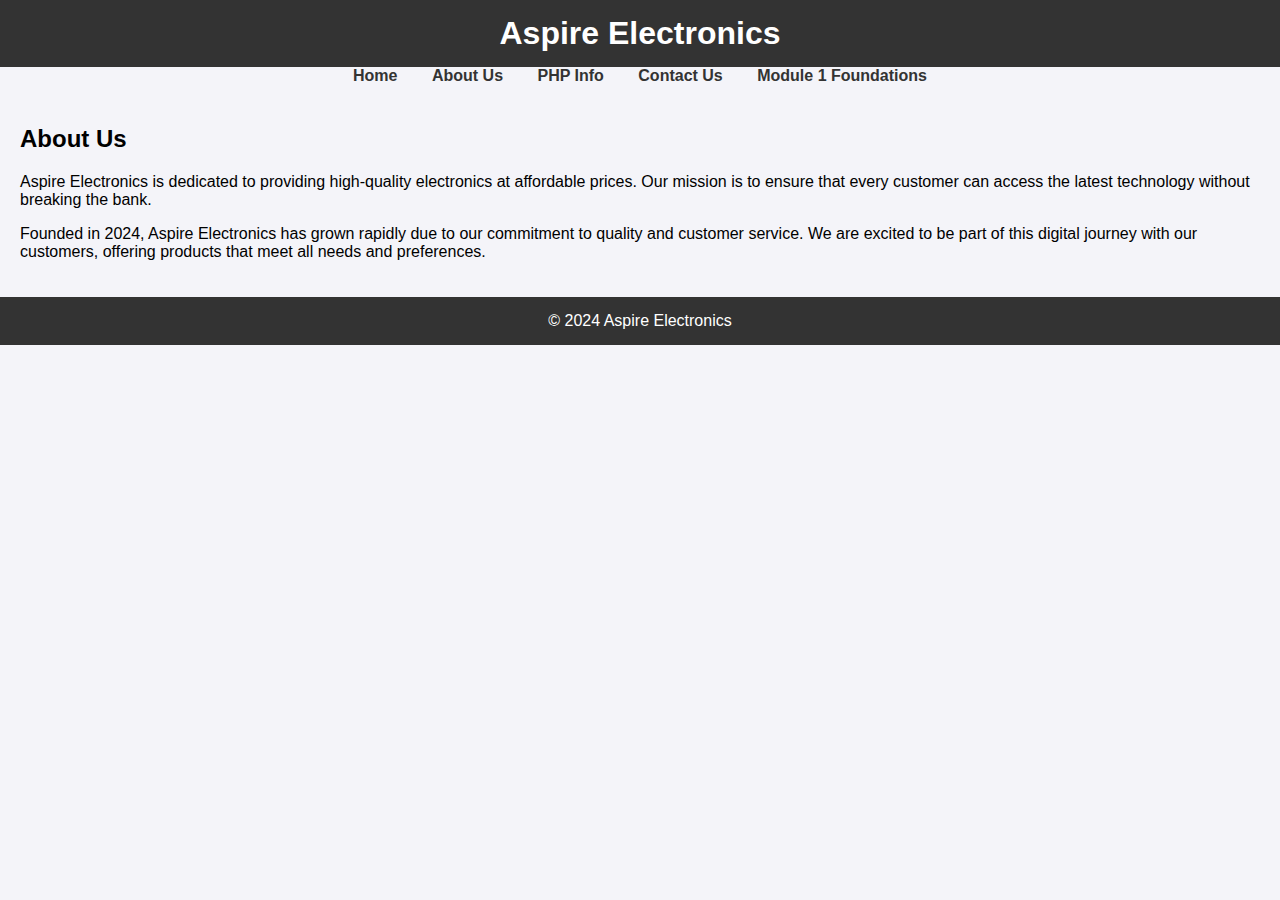
<file: about_us.html>
<!DOCTYPE html PUBLIC "-//W3C//DTD XHTML 1.0 Strict//EN" "http://www.w3.org/TR/xhtml1/DTD/xhtml1-strict.dtd">
<html xmlns="http://www.w3.org/1999/xhtml" lang="en">
<head>
    <meta http-equiv="Content-Type" content="text/html; charset=UTF-8" />
    <title>About Us - Aspire Electronics</title>
    <link rel="stylesheet" href="style.css" type="text/css" />
</head>
<body>
    <header>
        <h1>Aspire Electronics</h1>
    </header>

    <nav>
        <ul>
            <li><a href="index.html" class="nav-item">Home</a></li>
            <li><a href="about_us.html" class="nav-item">About Us</a></li>
            <li><a href="php_info.html" class="nav-item">PHP Info</a></li>
            <li><a href="contact_us.html" class="nav-item">Contact Us</a></li>
            <li><a href="module1_foundations.html" class="nav-item">Module 1 Foundations</a></li>
        </ul>
    </nav>

    <div class="main-content">
        <h2>About Us</h2>
        <p>Aspire Electronics is dedicated to providing high-quality electronics at affordable prices. Our mission is to ensure that every customer can access the latest technology without breaking the bank.</p>
        <p>Founded in 2024, Aspire Electronics has grown rapidly due to our commitment to quality and customer service. We are excited to be part of this digital journey with our customers, offering products that meet all needs and preferences.</p>
    </div>

    <footer>
        <p>&copy; 2024 Aspire Electronics</p>
    </footer>
</body>
</html>
</file>
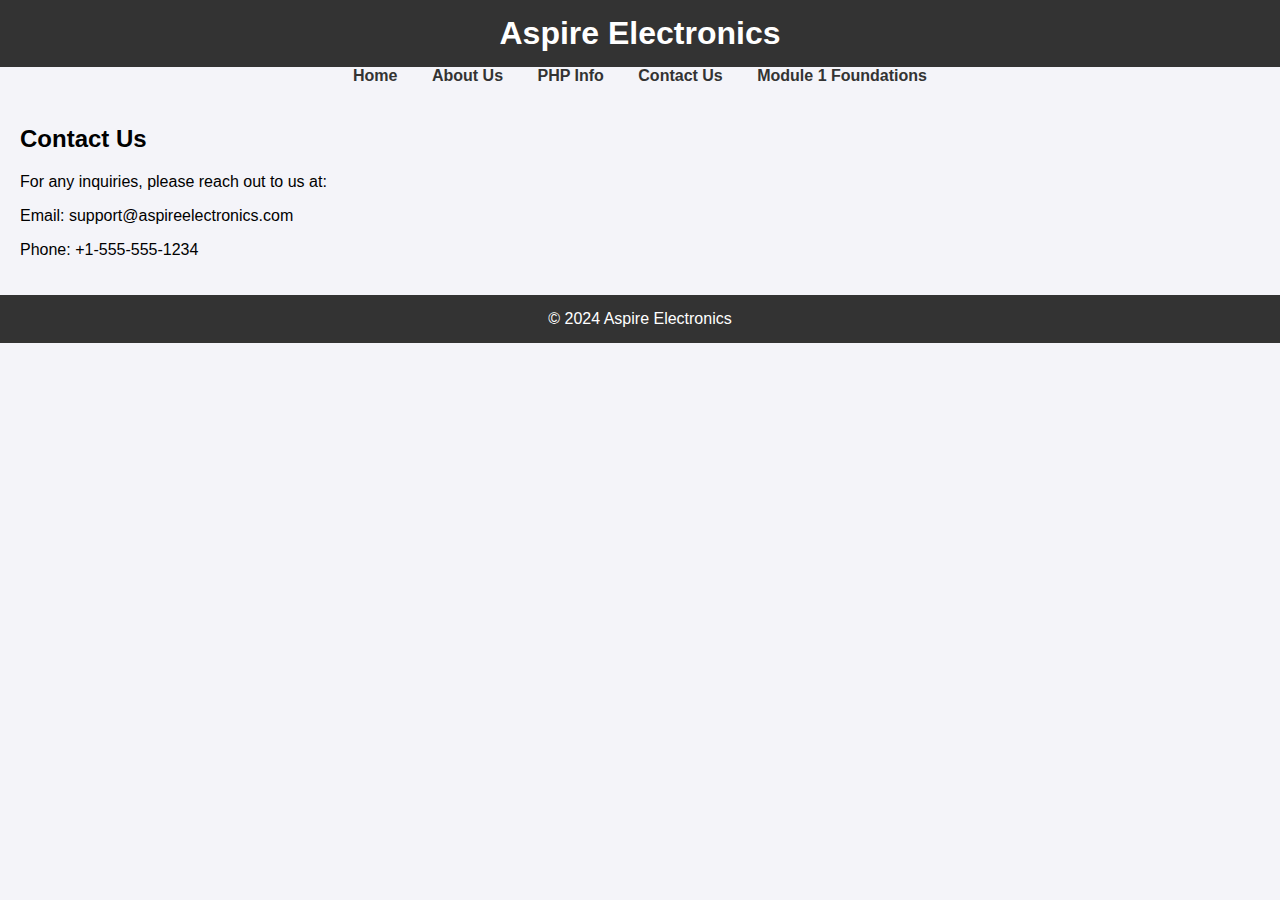
<file: contact_us.html>
<!DOCTYPE html PUBLIC "-//W3C//DTD XHTML 1.0 Strict//EN" "http://www.w3.org/TR/xhtml1/DTD/xhtml1-strict.dtd">
<html xmlns="http://www.w3.org/1999/xhtml" lang="en">
<head>
    <meta http-equiv="Content-Type" content="text/html; charset=UTF-8" />
    <title>Contact Us - Aspire Electronics</title>
    <link rel="stylesheet" href="style.css" type="text/css" />
</head>
<body>
    <header>
        <h1>Aspire Electronics</h1>
    </header>

    <nav>
        <ul>
            <li><a href="index.html" class="nav-item">Home</a></li>
            <li><a href="about_us.html" class="nav-item">About Us</a></li>
            <li><a href="php_info.html" class="nav-item">PHP Info</a></li>
            <li><a href="contact_us.html" class="nav-item">Contact Us</a></li>
            <li><a href="module1_foundations.html" class="nav-item">Module 1 Foundations</a></li>
        </ul>
    </nav>

    <div class="main-content">
        <h2>Contact Us</h2>
        <p>For any inquiries, please reach out to us at:</p>
        <p>Email: support@aspireelectronics.com</p>
        <p>Phone: +1-555-555-1234</p>
    </div>

    <footer>
        <p>&copy; 2024 Aspire Electronics</p>
    </footer>
</body>
</html>
</file>
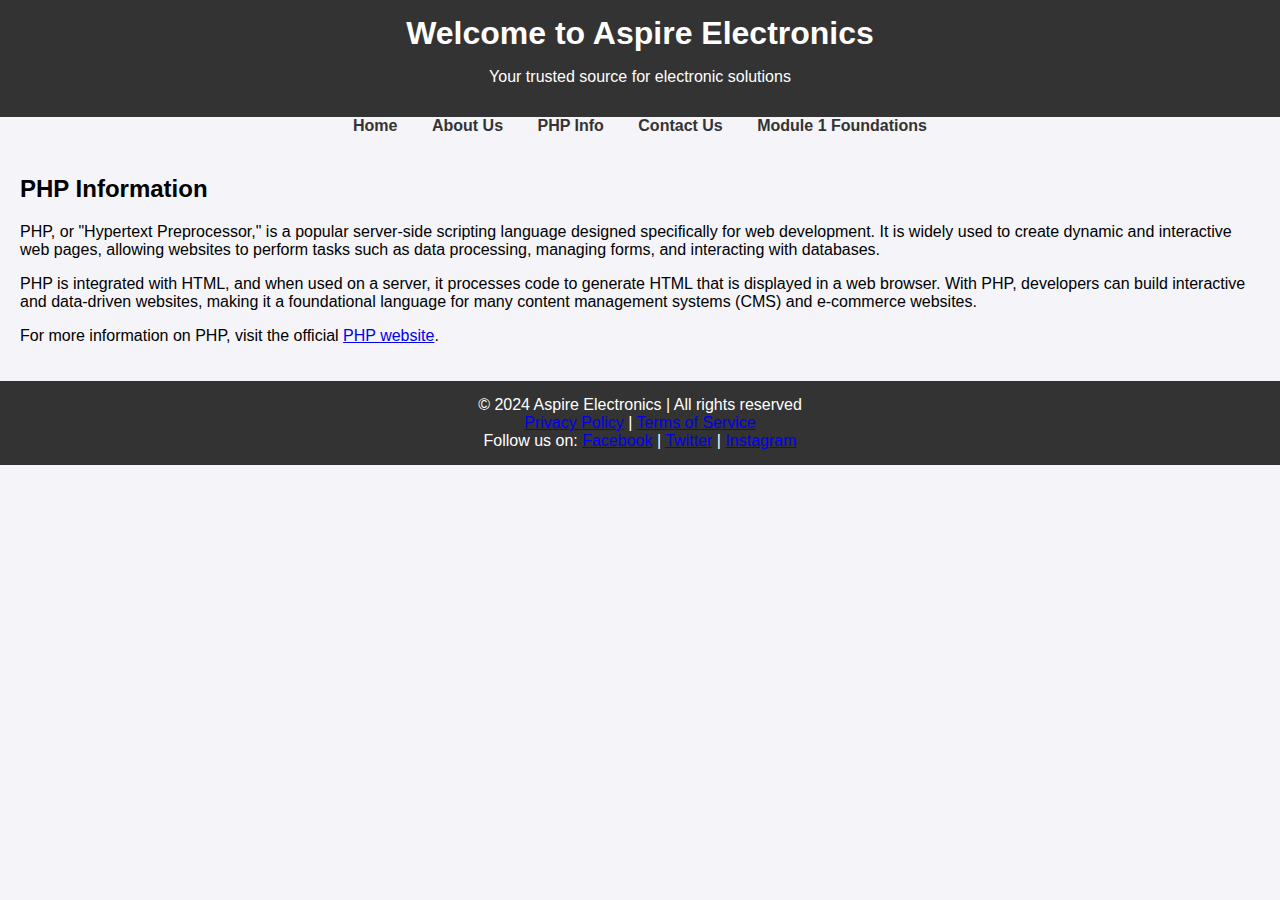
<file: footer.html>
<!DOCTYPE html PUBLIC "-//W3C//DTD XHTML 1.0 Strict//EN" "http://www.w3.org/TR/xhtml1/DTD/xhtml1-strict.dtd">
<html xmlns="http://www.w3.org/1999/xhtml" lang="en">
<head>
    <meta http-equiv="Content-Type" content="text/html; charset=UTF-8" />
    <title>PHP Info - Aspire Electronics</title>
    <link rel="stylesheet" href="style.css" type="text/css" />
</head>
<body>
    <!-- Updated Header Section -->
    <header>
        <h1>Welcome to Aspire Electronics</h1>
        <p>Your trusted source for electronic solutions</p>
    </header>

    <nav>
        <ul>
            <li><a href="index.html" class="nav-item">Home</a></li>
            <li><a href="about_us.html" class="nav-item">About Us</a></li>
            <li><a href="php_info.html" class="nav-item">PHP Info</a></li>
            <li><a href="contact_us.html" class="nav-item">Contact Us</a></li>
            <li><a href="module1_foundations.html" class="nav-item">Module 1 Foundations</a></li>
        </ul>
    </nav>

    <div class="main-content">
        <h2>PHP Information</h2>
        <p>PHP, or "Hypertext Preprocessor," is a popular server-side scripting language designed specifically for web development. It is widely used to create dynamic and interactive web pages, allowing websites to perform tasks such as data processing, managing forms, and interacting with databases.</p>
        <p>PHP is integrated with HTML, and when used on a server, it processes code to generate HTML that is displayed in a web browser. With PHP, developers can build interactive and data-driven websites, making it a foundational language for many content management systems (CMS) and e-commerce websites.</p>
        <p>For more information on PHP, visit the official <a href="https://www.php.net" target="_blank">PHP website</a>.</p>
    </div>

    <!-- Updated Footer Section -->
    <footer>
        <div class="footer-content">
            <p>&copy; 2024 Aspire Electronics | All rights reserved</p>
            <p><a href="privacy_policy.html">Privacy Policy</a> | <a href="terms_of_service.html">Terms of Service</a></p>
            <p>Follow us on:
                <a href="https://www.facebook.com/AspireElectronics" target="_blank">Facebook</a> |
                <a href="https://www.twitter.com/AspireElectronics" target="_blank">Twitter</a> |
                <a href="https://www.instagram.com/AspireElectronics" target="_blank">Instagram</a>
            </p>
        </div>
    </footer>
</body>
</html>
</file>
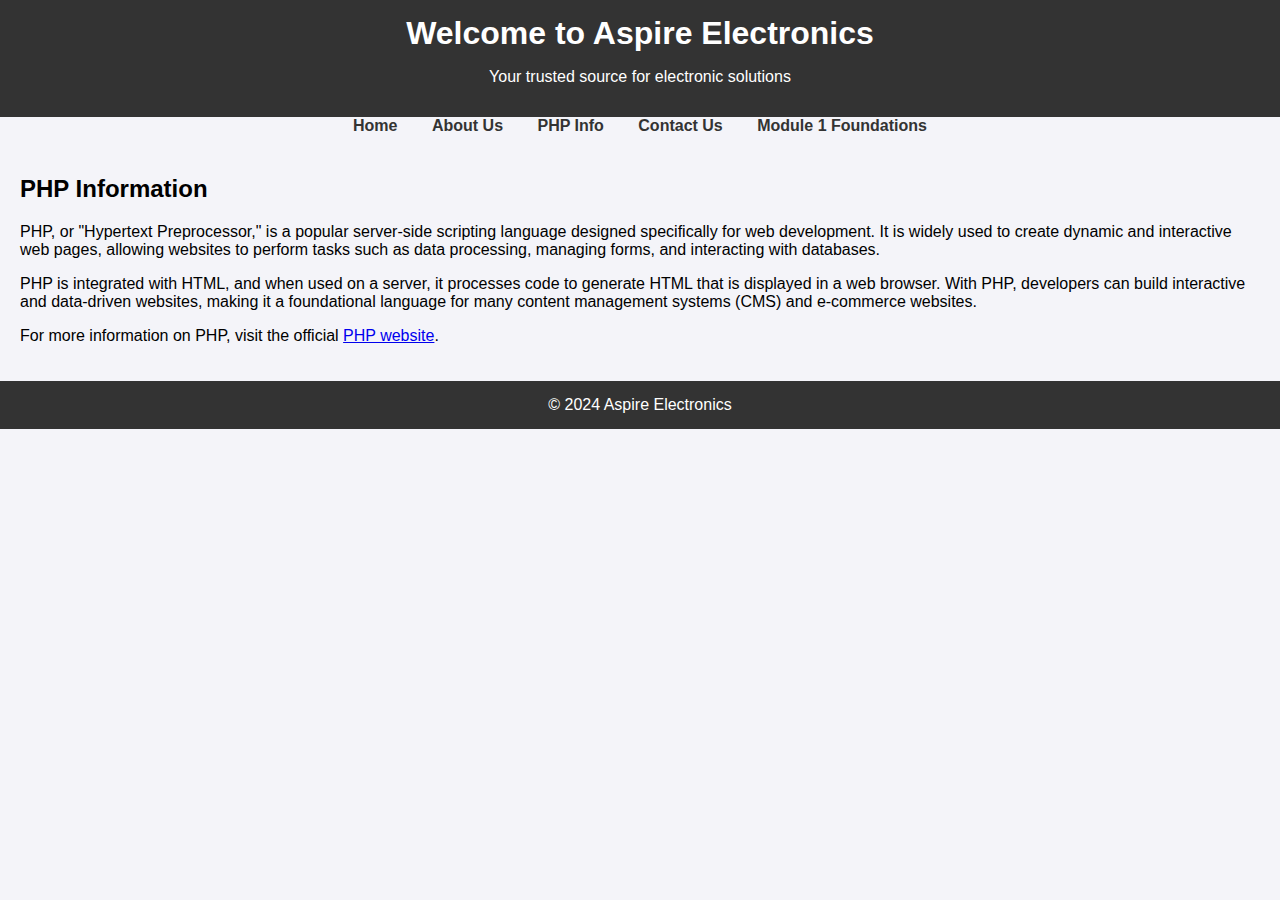
<file: header.html>
<!DOCTYPE html PUBLIC "-//W3C//DTD XHTML 1.0 Strict//EN" "http://www.w3.org/TR/xhtml1/DTD/xhtml1-strict.dtd">
<html xmlns="http://www.w3.org/1999/xhtml" lang="en">
<head>
    <meta http-equiv="Content-Type" content="text/html; charset=UTF-8" />
    <title>PHP Info - Aspire Electronics</title>
    <link rel="stylesheet" href="style.css" type="text/css" />
</head>
<body>
    <!-- Updated Header Section -->
    <header>
        <h1>Welcome to Aspire Electronics</h1>
        <p>Your trusted source for electronic solutions</p>
    </header>

    <nav>
        <ul>
            <li><a href="index.html" class="nav-item">Home</a></li>
            <li><a href="about_us.html" class="nav-item">About Us</a></li>
            <li><a href="php_info.html" class="nav-item">PHP Info</a></li>
            <li><a href="contact_us.html" class="nav-item">Contact Us</a></li>
            <li><a href="module1_foundations.html" class="nav-item">Module 1 Foundations</a></li>
        </ul>
    </nav>

    <div class="main-content">
        <h2>PHP Information</h2>
        <p>PHP, or "Hypertext Preprocessor," is a popular server-side scripting language designed specifically for web development. It is widely used to create dynamic and interactive web pages, allowing websites to perform tasks such as data processing, managing forms, and interacting with databases.</p>
        <p>PHP is integrated with HTML, and when used on a server, it processes code to generate HTML that is displayed in a web browser. With PHP, developers can build interactive and data-driven websites, making it a foundational language for many content management systems (CMS) and e-commerce websites.</p>
        <p>For more information on PHP, visit the official <a href="https://www.php.net" target="_blank">PHP website</a>.</p>
    </div>

    <footer>
        <p>&copy; 2024 Aspire Electronics</p>
    </footer>
</body>
</html>
</file>
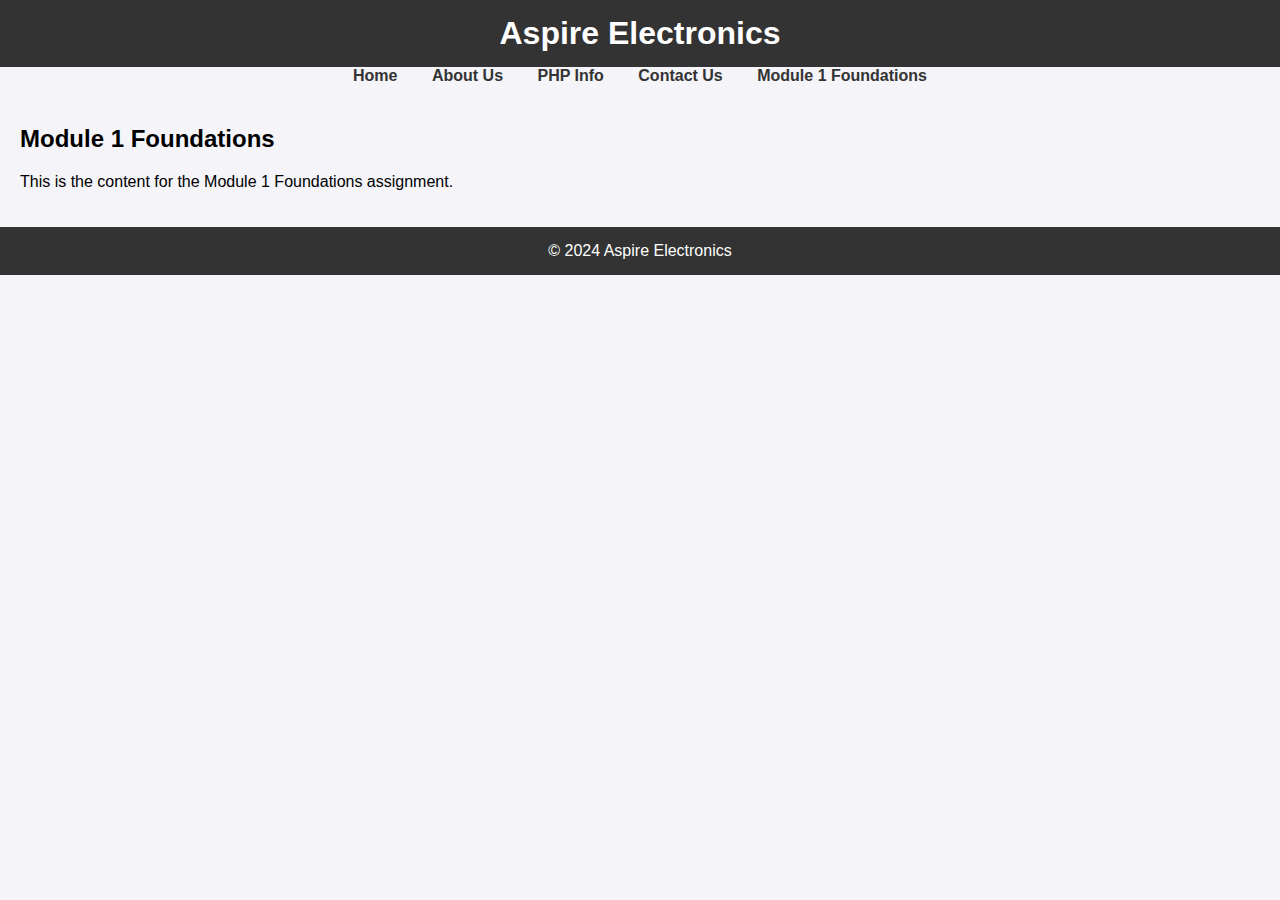
<file: module1_foundations.html>
<!DOCTYPE html PUBLIC "-//W3C//DTD XHTML 1.0 Strict//EN" "http://www.w3.org/TR/xhtml1/DTD/xhtml1-strict.dtd">
<html xmlns="http://www.w3.org/1999/xhtml" lang="en">
<head>
    <meta http-equiv="Content-Type" content="text/html; charset=UTF-8" />
    <title>Module 1 Foundations - Aspire Electronics</title>
    <link rel="stylesheet" href="style.css" type="text/css" />
</head>
<body>
    <header>
        <h1>Aspire Electronics</h1>
    </header>

    <nav>
        <ul>
            <li><a href="index.html" class="nav-item">Home</a></li>
            <li><a href="about_us.html" class="nav-item">About Us</a></li>
            <li><a href="php_info.html" class="nav-item">PHP Info</a></li>
            <li><a href="contact_us.html" class="nav-item">Contact Us</a></li>
            <li><a href="module1_foundations.html" class="nav-item">Module 1 Foundations</a></li>
        </ul>
    </nav>

    <div class="main-content">
        <h2>Module 1 Foundations</h2>
        <p>This is the content for the Module 1 Foundations assignment.</p>
    </div>

    <footer>
        <p>&copy; 2024 Aspire Electronics</p>
    </footer>
</body>
</html>
</file>
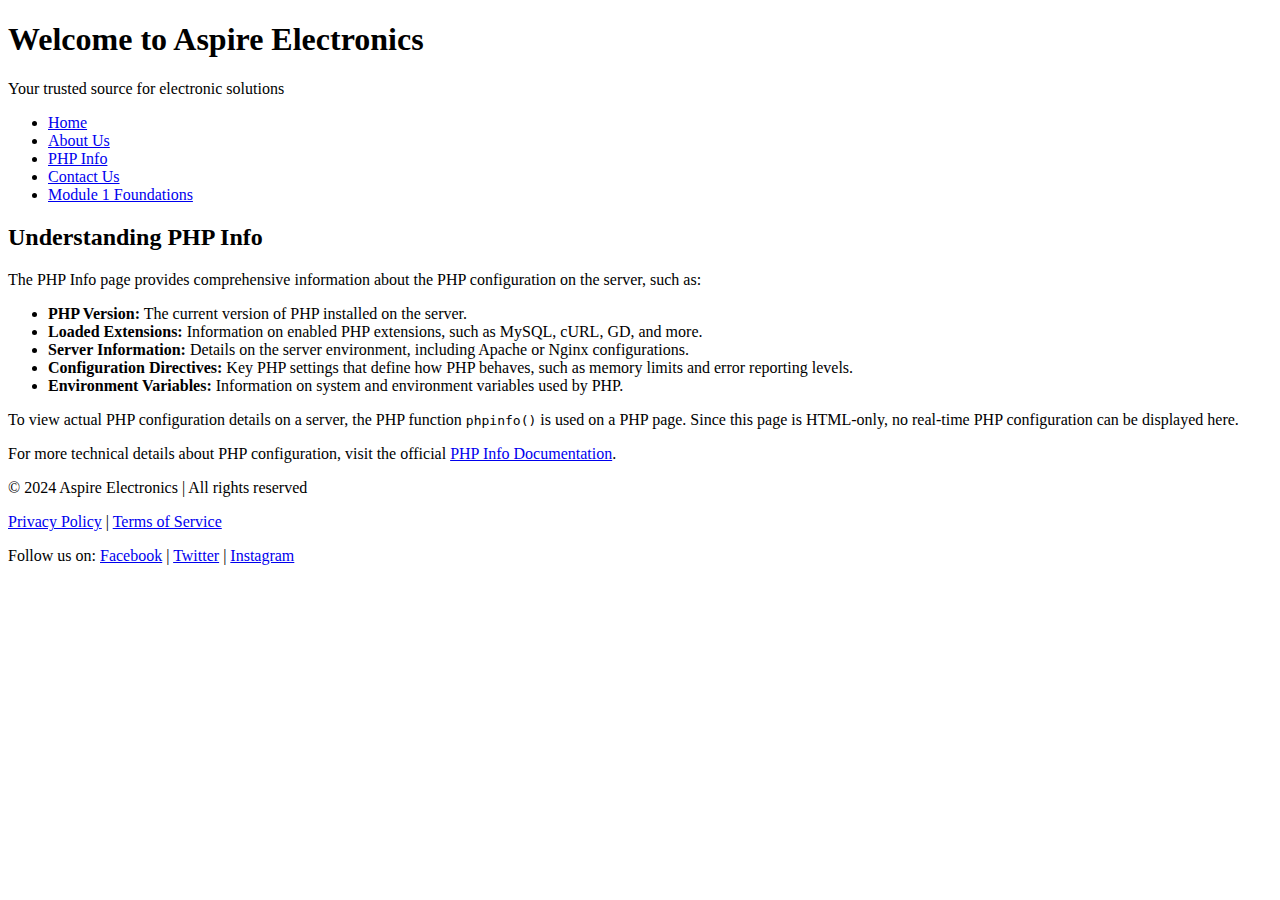
<file: php_info.html>
<!DOCTYPE html PUBLIC "-//W3C//DTD XHTML 1.0 Strict//EN" "http://www.w3.org/TR/xhtml1/DTD/xhtml1-strict.dtd">
<html xmlns="http://www.w3.org/1999/xhtml" lang="en">
<head>
    <meta http-equiv="Content-Type" content="text/html; charset=UTF-8" />
    <title>PHP Info - Aspire Electronics</title>
</head>
<body>
    <!-- Header Section -->
    <header>
        <h1>Welcome to Aspire Electronics</h1>
        <p>Your trusted source for electronic solutions</p>
    </header>

    <!-- Navigation Menu -->
    <nav>
        <ul>
            <li><a href="index.html">Home</a></li>
            <li><a href="about_us.html">About Us</a></li>
            <li><a href="php_info.html">PHP Info</a></li>
            <li><a href="contact_us.html">Contact Us</a></li>
            <li><a href="module1_foundations.html">Module 1 Foundations</a></li>
        </ul>
    </nav>

    <!-- Main Content Area -->
    <div>
        <h2>Understanding PHP Info</h2>
        <p>The PHP Info page provides comprehensive information about the PHP configuration on the server, such as:</p>
        <ul>
            <li><strong>PHP Version:</strong> The current version of PHP installed on the server.</li>
            <li><strong>Loaded Extensions:</strong> Information on enabled PHP extensions, such as MySQL, cURL, GD, and more.</li>
            <li><strong>Server Information:</strong> Details on the server environment, including Apache or Nginx configurations.</li>
            <li><strong>Configuration Directives:</strong> Key PHP settings that define how PHP behaves, such as memory limits and error reporting levels.</li>
            <li><strong>Environment Variables:</strong> Information on system and environment variables used by PHP.</li>
        </ul>
        <p>To view actual PHP configuration details on a server, the PHP function <code>phpinfo()</code> is used on a PHP page. Since this page is HTML-only, no real-time PHP configuration can be displayed here.</p>
        <p>For more technical details about PHP configuration, visit the official <a href="https://www.php.net/manual/en/function.phpinfo.php" target="_blank">PHP Info Documentation</a>.</p>
    </div>

    <!-- Footer Section -->
    <footer>
        <p>&copy; 2024 Aspire Electronics | All rights reserved</p>
        <p><a href="privacy_policy.html">Privacy Policy</a> | <a href="terms_of_service.html">Terms of Service</a></p>
        <p>Follow us on:
            <a href="https://www.facebook.com/AspireElectronics" target="_blank">Facebook</a> |
            <a href="https://www.twitter.com/AspireElectronics" target="_blank">Twitter</a> |
            <a href="https://www.instagram.com/AspireElectronics" target="_blank">Instagram</a>
        </p>
    </footer>
</body>
</html>
</file>
<file: style.css>
/* style.css */
body {
    font-family: Arial, sans-serif;
    background-color: #f4f4f9;
    margin: 0;
    padding: 0;
}

header, footer {
    background-color: #333;
    color: #fff;
    text-align: center;
    padding: 15px 0;
}

header h1, footer p {
    margin: 0;
}

nav ul {
    list-style-type: none;
    margin: 0;
    padding: 0;
    text-align: center;
}

nav ul li {
    display: inline;
    margin: 0 15px;
}

nav ul li a {
    color: #333;
    text-decoration: none;
}

.main-content {
    padding: 20px;
}

.validation-icons {
    margin-top: 20px;
    text-align: center;
}

.highlight, .nav-item, .footer-item {
    font-weight: bold;
    color: #333;
}
</file>
